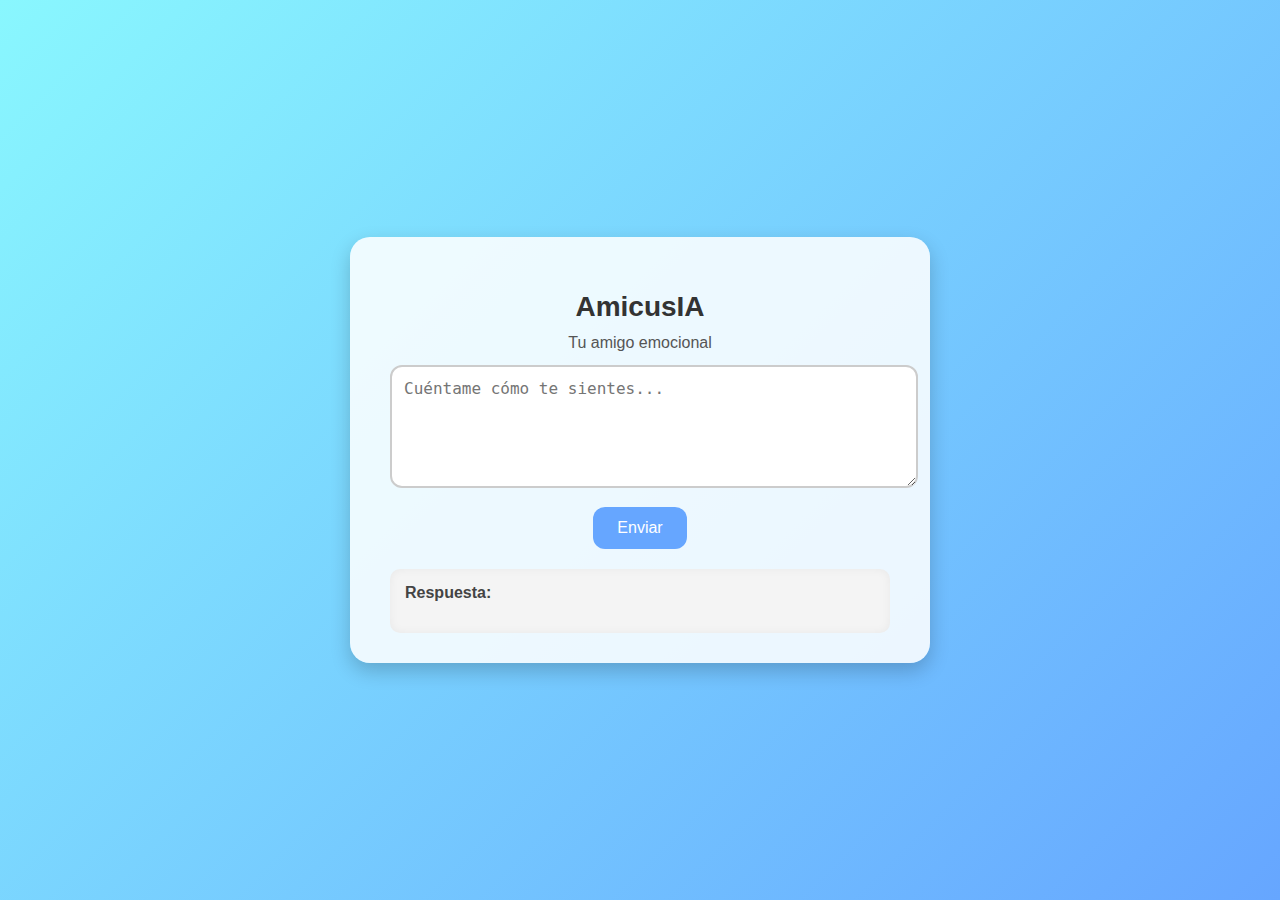
<file: frontend_netlify/index.html>
<!DOCTYPE html>
<html lang="es">
<head>
  <meta charset="UTF-8" />
  <meta name="viewport" content="width=device-width, initial-scale=1.0" />
  <title>AmicusIA</title>
  <link rel="stylesheet" href="styles.css" />
</head>
<body>
  <div class="container">
    <h2>AmicusIA<br><span>Tu amigo emocional</span></h2>
    <textarea id="mensaje" rows="5" placeholder="Cuéntame cómo te sientes..."></textarea>
    <button onclick="enviarMensaje()">Enviar</button>
    <div id="respuesta-box">
      <strong>Respuesta:</strong>
      <p id="respuesta"></p>
    </div>
 </body>
</html>
</file>
<file: frontend_netlify/styles.css>
/* static/styles.css */
body {
    margin: 0;
    padding: 0;
    font-family: 'Segoe UI', Tahoma, Geneva, Verdana, sans-serif;
    background: linear-gradient(135deg, #89f7fe, #66a6ff);
    display: flex;
    align-items: center;
    justify-content: center;
    height: 100vh;
}

.container {
    background: #ffffffdd;
    padding: 30px 40px;
    border-radius: 20px;
    box-shadow: 0 8px 20px rgba(0, 0, 0, 0.2);
    text-align: center;
    width: 90%;
    max-width: 500px;
}

h2 {
    margin-bottom: 10px;
    font-size: 28px;
    color: #333;
}

h2 span {
    font-size: 16px;
    font-weight: normal;
    color: #555;
}

textarea {
    width: 100%;
    padding: 12px;
    border: 2px solid #ccc;
    border-radius: 12px;
    resize: vertical;
    font-size: 16px;
    margin-bottom: 15px;
    outline: none;
    transition: border-color 0.3s;
}

textarea:focus {
    border-color: #66a6ff;
}

button {
    background: #66a6ff;
    color: white;
    border: none;
    padding: 12px 24px;
    font-size: 16px;
    border-radius: 12px;
    cursor: pointer;
    transition: background 0.3s;
}

button:hover {
    background: #4d8bd9;
}

#respuesta-box {
    margin-top: 20px;
    text-align: left;
    background: #f4f4f4;
    padding: 15px;
    border-radius: 10px;
    box-shadow: inset 0 0 10px rgba(0,0,0,0.05);
}

#respuesta-box strong {
    display: block;
    margin-bottom: 5px;
    color: #444;
}

#respuesta {
    font-style: italic;
    color: #222;
}
</file>
